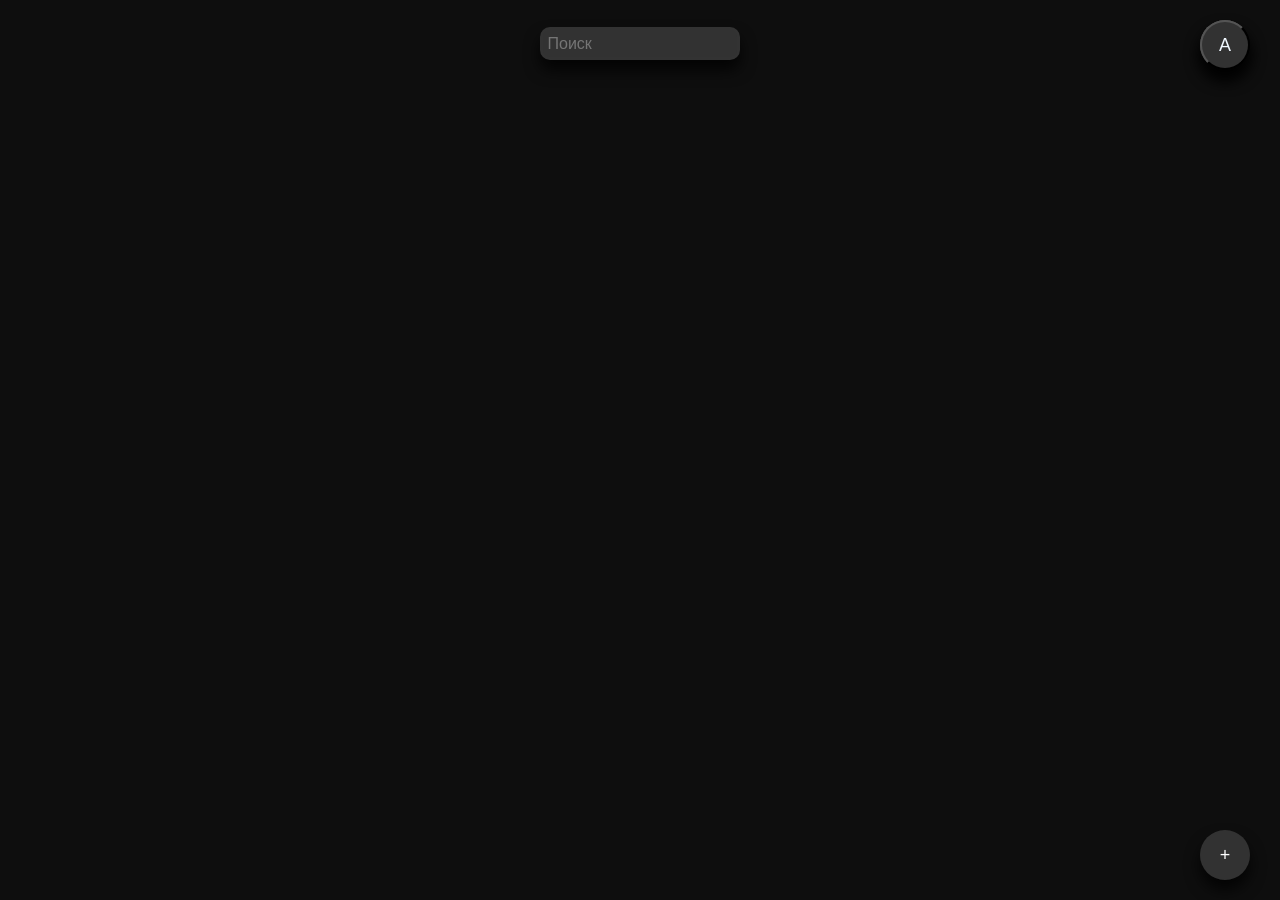
<file: index.html>
<html lang="ru">
<head>
    <meta charset="UTF-8">
    <meta name="viewport" content="width=device-width, initial-scale=1.0">
    <title>post.site</title>
</head>
<body>
    <input id="search" type="text" placeholder="Поиск">
    <button id="profile">A</button>

    <!-- Вот так должно быть -->
     
<a href="profile/profile.html">
    <button id="profile">А</button>
</a>

    <!--placeholder это подсказка внутри пустого поля-->
    <link rel="stylesheet" href="css/style.css">
<a href="create/" class="b-link">
    <button class="b">+</button>
<!-- ../ подняться на папку выше
     ../../ подняться на 2 папки выше
      папка/ нырнуть в папку здесь
       ./ искать в текущей папки-->
       

</a>
</body>
</html>
</file>
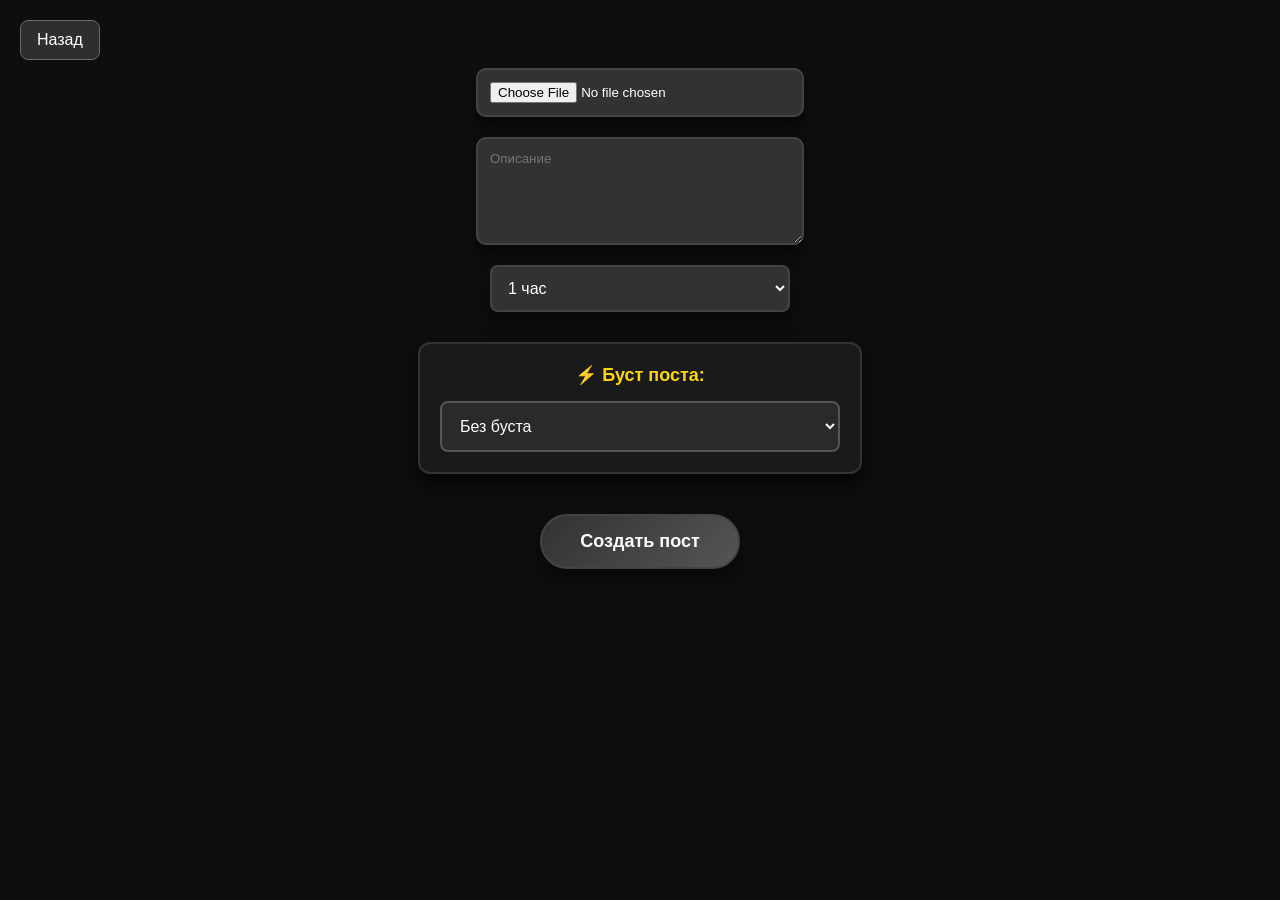
<file: create/index.html>
<!DOCTYPE html>
<html lang="ru">
<head>
    <meta charset="UTF-8">
    <meta name="viewport" content="width=device-width, initial-scale=1.0">
    <title>post.site</title>
</head>
<body>
    <!-- Кнопка "назад" - в левом верхнем углу -->
<a href="../index.html" class="back-button">Назад</a>
<!--../ используют для того что-бы подняться по ссылки на одну папку вверх-->
    <link rel="stylesheet" href="style.css">
    <div class="upload-container">
    <label for="photo-upload"></label>
<input type="file" id="photo-upload" accept="image/*">
<textarea name="photo" id="o" placeholder="Описание"></textarea>

<select id="post-time" class="time-select">
    <option value="1">1 час</option>
    <option value="3">3 часа</option>
    <option value="10">10 часов</option>
    <option value="24">1 день</option>
    <option value="72">3 дня</option>
    <option value="240">10 дней</option>
    <option value="480">20 дней</option>
</select>
<div class="boost-section">
    <label class="boost-label">⚡ Буст поста:</label>
    
    <select id="boost-time" class="boost-select">
        <option value="0">Без буста</option>
        <option value="99|1">1 час → 99₽</option>
        <option value="297|3">3 часа → 297₽</option>
        <option value="891|10">10 часов → ̶9̶9̶0̶₽̶ /891₽ (−10%)</option>
        <option value="2020|24">1 день →  ̶2̶ ̶3̶7̶6̶₽̶ /  2 020₽ (−15%)</option>
        <option value="5702|72">3 дня →  ̶7̶ ̶1̶2̶8̶₽̶ / 5 702₽ (−20%)</option>
        <option value="16632|240">10 дней →  ̶2̶3̶ ̶7̶6̶0̶₽̶ /  16 632₽ (−30%)</option>
        <option value="28512|480">20 дней →  ̶4̶7̶ ̶5̶2̶0̶₽̶ /  28 512₽ (−40%)</option>
    </select>
    
</div>
<button id="go">Создать пост</button>


</body>
</html>
</file>
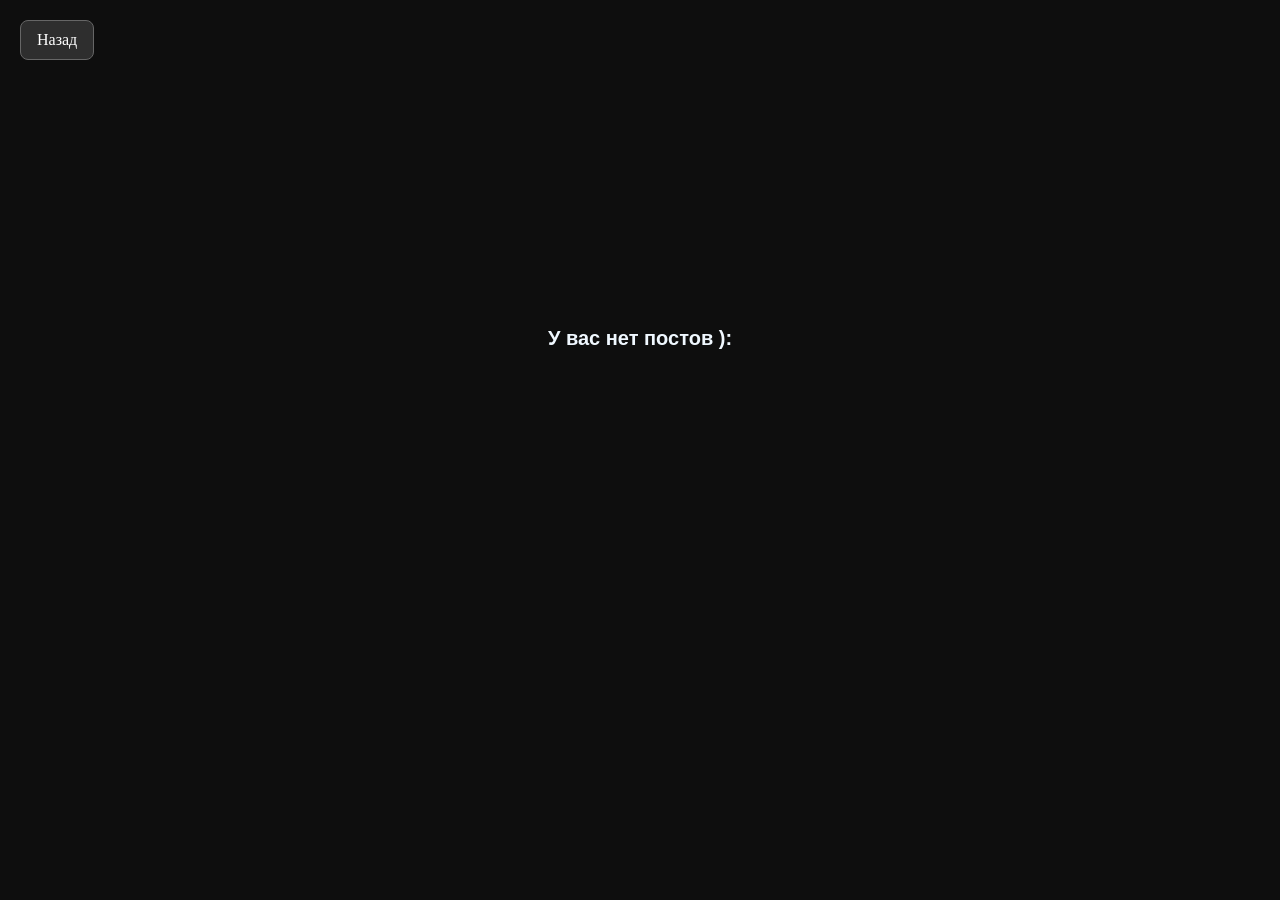
<file: profile.html>
<html lang="en">
<head>
    <meta charset="UTF-8">
    <meta name="viewport" content="width=device-width, initial-scale=1.0">
    <title>profile</title>
</head>
<body>
    <link rel="stylesheet" href="profile.css"> 

    <a href="index.html" class="back-button">Назад</a>
    
    <main> <h1 id="post"> У вас нет постов ): </h1> </main>
    <link rel="../index.html" class="back-button">
</body>
</html>
</file>
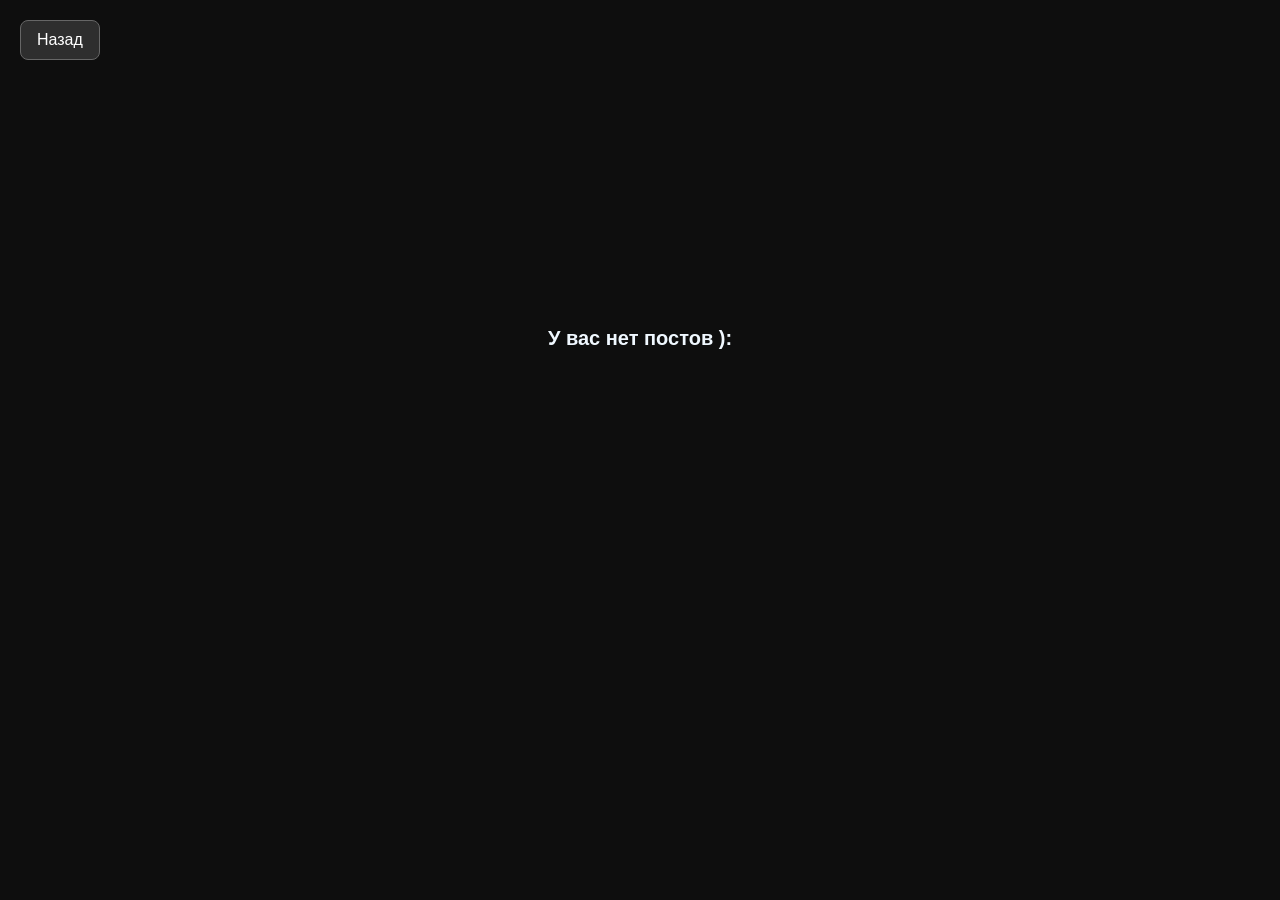
<file: profile/profile.html>
<html lang="en">
<head>
    <meta charset="UTF-8">
    <meta name="viewport" content="width=device-width, initial-scale=1.0">
    <title>profile</title>
</head>
<body>
    <link rel="stylesheet" href="profile.css"> 

    <!--<a href="index.html" class="back-button">Назад</a>-->
   <a href="../index.html">
    <button class="back-button">Назад</button>
</a>
    
    <main> <h1 id="post"> У вас нет постов ): </h1> </main>
    <link rel="../index.html" class="back-button">
</body>
</html>
</file>
<file: css/style.css>
/* Сброс отступов для всей страницы */
* {
    margin: 0;
    padding: 0;
    box-sizing: border-box;
}

/* Поле поиска */
#search {
    display: block;
    width: 60%;
    max-width: 200px;
    margin: 3vh auto 70vh; /* 5% сверху, 3% снизу */
    padding: 0.5vh;
    font-size: 16px;
    border: 3px solid hsl(0, 0%, 20%);
    border-radius: 10px;
    background-color: #323232;
    box-shadow: 0 10px 15px rgba(0, 0, 0, 0.786);
    color: rgb(255, 255, 255);
   
    
}

/* Кнопка создания поста */
.b { 
    position: fixed; /* Фиксируем кнопку на экране */
    bottom: 20px;    /* 20px от нижнего края */
    right: 30px;     /* 20px от правого края */
    width: 50px;     /*ширина кнопки*/
    height: 50px;    /* Делаем высоту равной ширине для идеального круга */
    padding: 0;      /* Убираем padding, иначе круг расплющится */
    font-size: 18px;
    background: linear-gradient(135deg, #323232 0%, #323232 100%); /*черный градиент*/
    color: rgb(255, 255, 255);  /*белый текст*/
    border: none;
    border-radius: 50%; /* 50% вместо 100px для идеального круга на любом размере */
    cursor: pointer;  /*курсор меняеться на "руку" при наведении*/
    box-shadow: 0 10px 15px rgba(0, 0, 0, 0.778);
    transition: transform 0.2s; /* планая анимация transform*/
    display: flex; /* Чтобы текст "+" был точно по центру */
    align-items: center;
    justify-content: center;
}
#search:hover {
    transform: scale(1.02);  /* увеличивает кнопку на 10% при наведении*/
}

/* Эффект при нажатии */                    
.b:hover {
    transform: scale(1.15); /* увеличивает кнопку на 10% при наведении*/
}

body {
    background-color: rgb(14, 14, 14);
}

#profile {

   position: fixed;
   right: 30px;
   width: 50px;
   height: 50px;
   padding: 0%;
   top: 20px;
   text-align: center;
   background: linear-gradient(135deg, #323232 0%, #323232 100%);
   color: aliceblue;
   font-size: 18px;
   border-radius: 50%;
   box-shadow: 0 10px 15px rgba(0, 0, 0, 0.778);
    transition: transform 0.2s;
}
#profile:hover {
     transform: scale(1.15); /* увеличивает кнопку на 10% при наведении*/
}
</file>
<file: create/style.css>
/* Общие исправления */
body {
    background-color: rgb(14, 14, 14);
    color: white;
    padding: 20px;
    font-family: sans-serif; /* Добавим единый шрифт */
}

/* Общий стиль теней (исправлен синтаксис) */
.shadow {
    box-shadow: 0 10px 15px rgba(0, 0, 0, 0.5); /* Прозрачность через rgba */
}

/* Кнопка загрузки фото */
#photo-upload {
    display: block;
    margin: 40px auto 20px;
    width: 90%;
    max-width: 300px;
    padding: 12px;
    background: #323232;
    color: white;
    border-radius: 10px;
    border: 2px solid #444;
    cursor: pointer;
    box-shadow: 0 10px 15px rgba(0, 0, 0, 0.5);
    transition: all 0.3s;
}

#photo-upload:hover {
    background: #3a3a3a;
    transform: translateY(-2px);
}

/* Поле описания */
#o {
    display: block;
    margin: 0 auto;
    width: 90%;
    max-width: 300px;
    height: 80px;
    padding: 12px;
    background: #323232;
    color: white;
    border-radius: 10px;
    border: 2px solid #444;
    resize: vertical;
    font-family: inherit;
    box-shadow: 0 10px 15px rgba(0, 0, 0, 0.5);
}

/* Выбор времени поста */
.time-select {
    display: block;
    margin: 20px auto;
    width: 90%;
    max-width: 300px;
    padding: 12px;
    background: #323232;
    color: white;
    border: 2px solid #444;
    border-radius: 8px;
    font-size: 16px;
    box-shadow: 0 10px 15px rgba(0, 0, 0, 0.5);
}

/* Секция буста */
.boost-section {
    width: 90%;
    max-width: 400px;
    margin: 30px auto;
    padding: 20px;
    background: #1a1a1a;
    border-radius: 12px;
    border: 2px solid #333;
    box-shadow: 0 10px 20px rgba(0, 0, 0, 0.7);
}

.boost-label {
    display: block;
    color: #ffd700;
    font-size: 18px;
    margin-bottom: 15px;
    font-weight: bold;
    text-align: center;
}

.boost-select {
    width: 100%;
    padding: 14px;
    background: #2a2a2a;
    color: white;
    border: 2px solid #555;
    border-radius: 8px;
    font-size: 16px;
    cursor: pointer;
}

.boost-select option {
    background: #2a2a2a;
    color: white;
    padding: 12px;
}

/* Кнопка "Создать пост" */
#go {
    display: block;
    margin: 40px auto 60px;
    width: 90%;
    max-width: 200px;
    padding: 15px;
    background: linear-gradient(135deg, #323232, #555);
    color: white;
    border-radius: 100px;
    border: 2px solid #444;
    cursor: pointer;
    font-size: 18px;
    font-weight: bold;
    box-shadow: 0 10px 20px rgba(0, 0, 0, 0.5);
    transition: all 0.3s;
}

#go:hover {
    background: linear-gradient(135deg, #555, #323232);
    transform: translateY(-3px);
    box-shadow: 0 15px 25px rgba(0, 0, 0, 0.6);
}

/* Зачёркнутая цена */
s {
    color: #888;
    text-decoration: line-through;
    margin-right: 8px;
}

/* Улучшение скроллбара */
::-webkit-scrollbar {
    width: 10px;
}

::-webkit-scrollbar-track {
    background: #1a1a1a;
}

::-webkit-scrollbar-thumb {
    background: #444;
    border-radius: 5px;
}
/* Кнопка "Назад" */
.back-button {
    position: fixed; /* Фиксированное положение */
    top: 20px;
    left: 20px;
    padding: 10px 16px;
    background: rgba(50, 50, 50, 0.9); /* Полупрозрачный тёмный фон */
    color: white;
    text-decoration: none; /* Убираем подчёркивание ссылки */
    border-radius: 8px;
    border: 1px solid #666;
    font-size: 16px;
    z-index: 1000; /* Чтобы была поверх других элементов */
    transition: all 0.2s;
}

.back-button:hover {
    background: rgba(70, 70, 70, 0.95);
    transform: translateX(-3px); /* Лёгкое смещение влево при наведении */
}
</file>
<file: profile.css>
body {
    background-color: rgb(14, 14, 14);
}
.back-button {
    position: fixed; /* Фиксированное положение */
    top: 20px;
    left: 20px;
    padding: 10px 16px;
    background: rgba(50, 50, 50, 0.9); /* Полупрозрачный тёмный фон */
    color: white;
    text-decoration: none; /* Убираем подчёркивание ссылки */
    border-radius: 8px;
    border: 1px solid #666;
    font-size: 16px;
    z-index: 1000; /* Чтобы была поверх других элементов */
    transition: all 0.2s;
}

.back-button:hover {
    background: rgba(70, 70, 70, 0.95);
    transform: translateX(-3px); /* Лёгкое смещение влево при наведении */
}
#post {
    color: aliceblue;
    position: fixed;
    
    
}
#post {
    position: fixed;
    /* Центрирование по горизонтали */
    left: 50%;
    transform: translateX(-50%);
    
    /* Адаптивная ширина */
    width: 90%; /* На мобильных займет 90% ширины */
    max-width: 500px; /* Но не более 500px на ПК */
    width: 500px;
    height: 50px;
    padding: 0;
    top: 300px;
    text-align: center;
    
    /* Для вертикального центрирования текста */
    display: flex;
    align-items: center;
    justify-content: center;
    font-family: Arial, Helvetica, sans-serif;
    font-size:20px;
}
</file>
<file: profile/profile.css>
body {
    background-color: rgb(14, 14, 14);
}
/* Кнопка "Назад" */
.back-button {
    position: fixed; /* Фиксированное положение */
    top: 20px;
    left: 20px;
    padding: 10px 16px;
    background: rgba(50, 50, 50, 0.9); /* Полупрозрачный тёмный фон */
    color: white;
    text-decoration: none; /* Убираем подчёркивание ссылки */
    border-radius: 8px;
    border: 1px solid #666;
    font-size: 16px;
    z-index: 1000; /* Чтобы была поверх других элементов */
    transition: all 0.2s;
}

.back-button:hover {
    background: rgba(70, 70, 70, 0.95);
    transform: translateX(-3px); /* Лёгкое смещение влево при наведении */
}
#post {
    color: aliceblue;
    position: fixed;
    
    
}
#post {
    position: fixed;
    /* Центрирование по горизонтали */
    left: 50%;
    transform: translateX(-50%);
    
    /* Адаптивная ширина */
    width: 90%; /* На мобильных займет 90% ширины */
    max-width: 500px; /* Но не более 500px на ПК */
    width: 500px;
    height: 50px;
    padding: 0;
    top: 300px;
    text-align: center;
    
    /* Для вертикального центрирования текста */
    display: flex;
    align-items: center;
    justify-content: center;
    font-family: Arial, Helvetica, sans-serif;
    font-size:20px;
}
</file>
